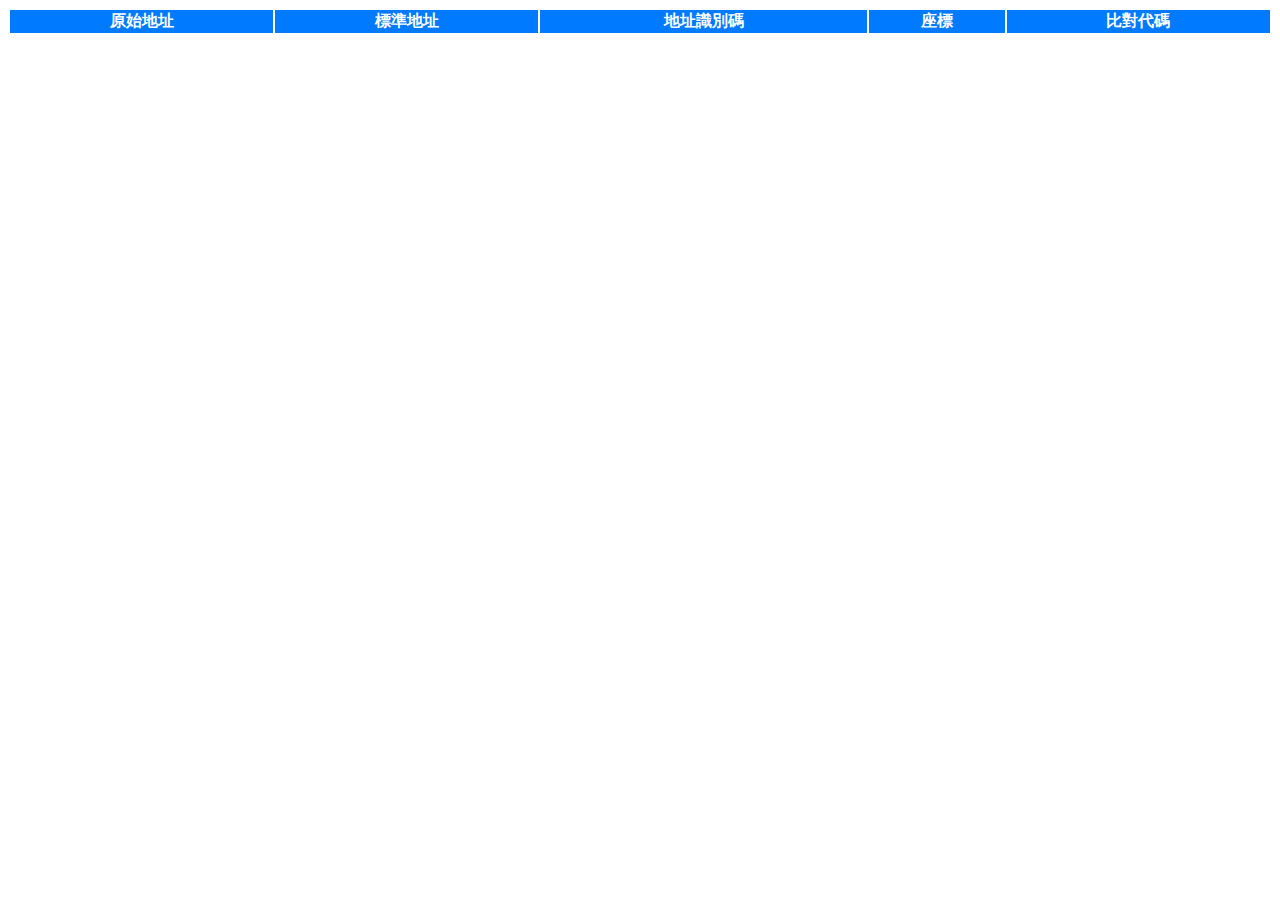
<file: src/main/resources/static/origrinal/index.html>
<!DOCTYPE html>
<html lang="zh-Hant">
  <head>
    <meta charset="UTF-8" />
    <link rel="icon" href="logo.jpg"></link>
    <title>中華民國內政部-地址編碼
    </title>
    <style>
      .container {
        width: 100%;
        display: table;
        background-color: #007bff;
        color: white;
        text-align: center;
      }
      .row {
        display: table-row;
      }
      .cell {
        display: table-cell;
        padding: 10px;
      }
      .table {
        width: 100%;
        /* display: table; */
        color: white;
        text-align: center;
      }
      .title {
        background-color: #007bff;
        text-align: center;
      }
      .data {
        color:black;
        text-align: center;
      }
    </style>
  </head>
  <body>
    <!-- <div class="container">
      <div class="row">
        <div class="cell">戶號地址</div>
        <div class="cell">標準地址</div>
        <div class="cell">地址識別碼</div>
        <div class="cell">座標</div>
        <div class="cell">比對代碼</div>
      </div>
      <div class="row">
        <div class="cell">彰化縣二林鎮興農路008彰化縣行 24 號</div>
        <div class="cell">彰化縣二林鎮興農路008彰化縣行 24 號</div>
        <div class="cell">BNT3626-3</div>
        <div class="cell">120.38136, 23.89831</div>
        <div class="cell">JA111</div>
      </div>
    </div> -->
    <table id="myTable" class="table">
      <thead>
        <tr id="th">
          <th class="title">原始地址</th>
          <th class="title">標準地址</th>
          <th class="title">地址識別碼</th>
          <th class="title">座標</th>
          <th class="title">比對代碼</th>
        </tr>
      </thead>
      <tbody></tbody>
    </table>
    </div>
  </body>
  <script>
    let joinStepArray =
      [
      {key:'JA1',text:'最嚴謹比對'},
      {key:'JA2',text:'排除鄰比對'},
      {key:'JA3',text:'排除村、里比對'},
      {key:'JB1',text:'退室比對'},
      {key:'JB2',text:'樓之之樓比對'},
      {key:'JB3',text:'退樓後之比對'},
      {key:'JB4',text:'退樓比對'},
      {key:'JB5',text:'號之之號比對'},
      {key:'JC1',text:'臨建特附進階比對'},
      {key:'JC2',text:'路地名進階比對'},
      {key:'JC3',text:'缺路地名進階比對'},
      {key:'JC4',text:'號樓之要件進階比對'},
      {key:'JD1',text:'排除要件對應多址'},

      {key:'JD2',text:'地址明確拆分多址'},
      {key:'JD3',text:'退室多址比對'},
      {key:'JD4',text:'退樓後之多址比對'},

      {key:'JD5',text:'退樓多址比對'},
      {key:'JD6',text:'附近地址比對'},
      {key:'JD7',text:'增編多址比對'},

      {key:'JE1',text:'公設'},
      {key:'JE2',text:'具方向性地址'},
      {key:'JE3',text:'特殊地址'},
      {key:'JE4',text:'地址要件不齊'},
      {key:'JE5',text:'地址不存在母體'},
      {key:'JE61',text:'門牌廢止'},
      {key:'JE62',text:'異動軌跡有異'},
      {key:'JE9',text:'其他'},
    ]
    
    let url = new URL(window.location.href);

    let full = url.searchParams.get("full");
    let id = url.searchParams.get("id");
    let xy = url.searchParams.get("xy");
    let js = url.searchParams.get("js");
    let os = url.searchParams.get("os");

    let fullArray;
    let idArray;
    let xyArray;
    let jsArray;
   
    
    
    if (os) {
      console.log("os:{}", os);
    }

    if (full) {
      console.log("full:{}", full);
        fullArray = full.split(",");
    }

    if (id) {
      console.log("id:{}", id);
        idArray = id.split(",");
    }

    if (xy) {
        xyArray = xy.split(",");
    }

    if (js) {
        jsArray = js.split(",")
      
    }

    console.log("fullArray:", fullArray);
    console.log("idArray:", idArray);
    console.log("xyArray:", xyArray);
    console.log("jsArray:", jsArray);
   

    let max = fullArray.length;
    let table = document
      .getElementById("myTable")
      .getElementsByTagName("tbody")[0];

    for (let index = 0; index < max; index++) {
    
      let newRow = table.insertRow();
      newRow.setAttribute('class','data');

      let cell1 = newRow.insertCell(0);
      let cell2 = newRow.insertCell(1);
      let cell3 = newRow.insertCell(2);
      let cell4 = newRow.insertCell(3);
      let cell5 = newRow.insertCell(4);

      cell2.textContent = fullArray[index];
      cell3.textContent = idArray[index];
      cell4.textContent = xyArray[index].replace(':',',');
      let temp;
    joinStepArray.forEach(x=>{
      if(x.key ==jsArray[index].substring(0,3) ){
temp =`${jsArray[index]}:${x.text}`;
      }
    })
     console.log('temp:',temp)
      cell5.textContent = temp
      cell1.textContent = os;
    }
  </script>
</html>
</file>
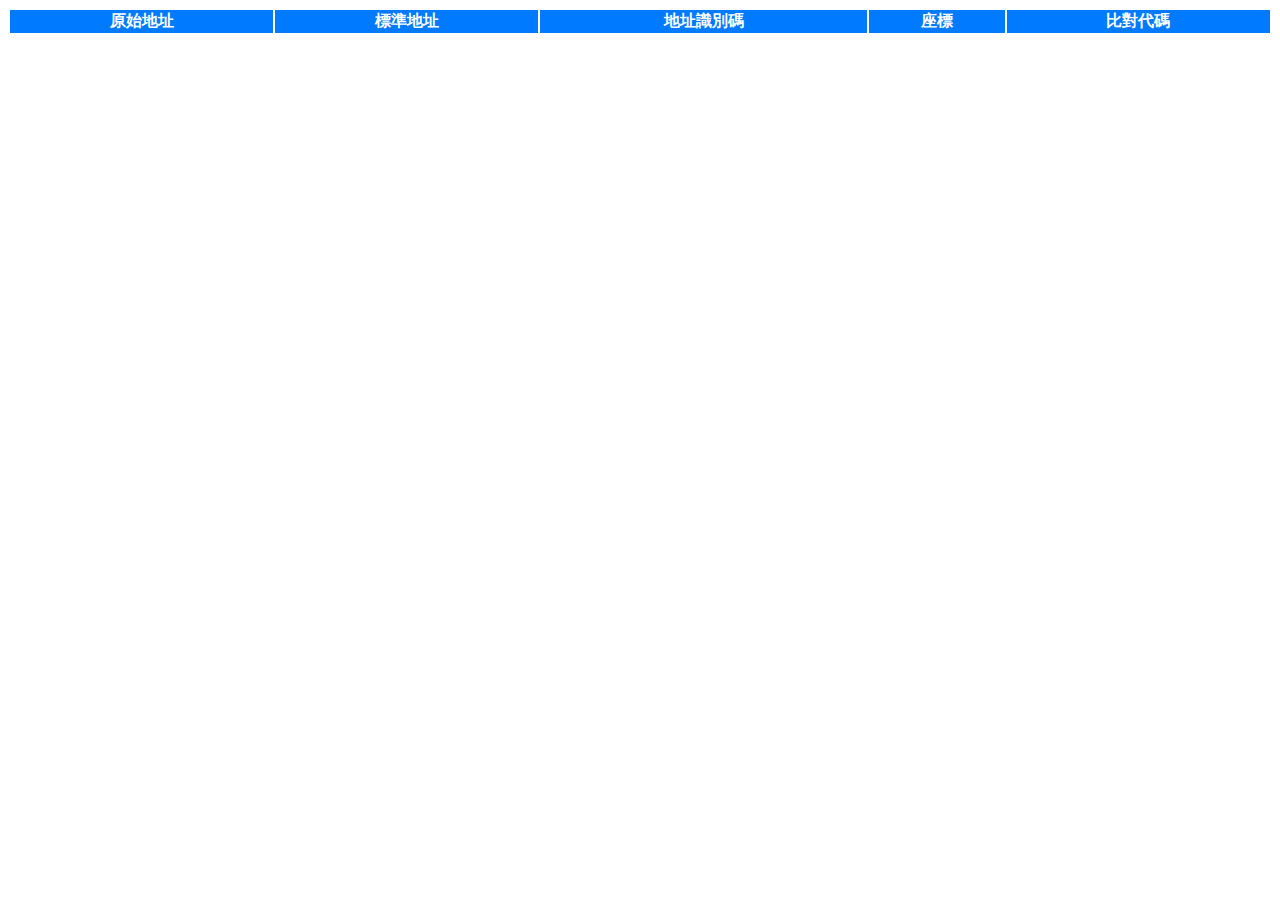
<file: src/main/resources/static/origrinal/single.html>
<!DOCTYPE html>
<html lang="zh-Hant">
  <head>
    <meta charset="UTF-8" />
    <link rel="icon" href="logo.jpg"></link>
    <title>中華民國內政部-地址編碼
    </title>
    <style>
      .container {
        width: 100%;
        display: table;
        background-color: #007bff;
        color: white;
        text-align: center;
      }
      .row {
        display: table-row;
      }
      .cell {
        display: table-cell;
        padding: 10px;
      }
      .table {
        width: 100%;
        /* display: table; */
        color: white;
        text-align: center;
      }
      .title {
        background-color: #007bff;
        text-align: center;
      }
      .data {
        color:black;
        text-align: center;
      }
    </style>
  </head>
  <body>
    <!-- <div class="container">
      <div class="row">
        <div class="cell">戶號地址</div>
        <div class="cell">標準地址</div>
        <div class="cell">地址識別碼</div>
        <div class="cell">座標</div>
        <div class="cell">比對代碼</div>
      </div>
      <div class="row">
        <div class="cell">彰化縣二林鎮興農路008彰化縣行 24 號</div>
        <div class="cell">彰化縣二林鎮興農路008彰化縣行 24 號</div>
        <div class="cell">BNT3626-3</div>
        <div class="cell">120.38136, 23.89831</div>
        <div class="cell">JA111</div>
      </div>
    </div> -->
    <table id="myTable" class="table">
      <thead>
        <tr id="th">
          <th class="title">原始地址</th>
          <th class="title">標準地址</th>
          <th class="title">地址識別碼</th>
          <th class="title">座標</th>
          <th class="title">比對代碼</th>
        </tr>
      </thead>
      <tbody></tbody>
    </table>
    </div>
  </body>
  <script
    src="https://code.jquery.com/jquery-3.7.1.js"
    integrity="sha256-eKhayi8LEQwp4NKxN+CfCh+3qOVUtJn3QNZ0TciWLP4="
    crossorigin="anonymous"
  ></script>
  <script>
    let url = new URL(window.location.href);

    let full = url.searchParams.get("full");
    let id = url.searchParams.get("id");
    let xy = url.searchParams.get("xy");
    let js = url.searchParams.get("js");
    let os = url.searchParams.get("os");

    let fullArray;
    let idArray;
    let xyArray;
    let jsArray;
    
    
    if (os) {
      console.log("os:{}", os);
    }

    if (full) {
      console.log("full:{}", full);
        fullArray = full.split(",");
    }

    if (id) {
      console.log("id:{}", id);
        idArray = id.split(",");
    }

    if (xy) {
        xyArray = xy.split(",");
    }

    if (js) {
        jsArray = js.split(",");
    }

    console.log("fullArray:", fullArray);
    console.log("idArray:", idArray);
    console.log("xyArray:", xyArray);
    console.log("jsArray:", jsArray);

    let max = fullArray.length;
    let table = document
      .getElementById("myTable")
      .getElementsByTagName("tbody")[0];

    for (let index = 0; index < max; index++) {
    
      let newRow = table.insertRow();
      newRow.setAttribute('class','data');

      let cell1 = newRow.insertCell(0);
      let cell2 = newRow.insertCell(1);
      let cell3 = newRow.insertCell(2);
      let cell4 = newRow.insertCell(3);
      let cell5 = newRow.insertCell(4);

      cell2.textContent = fullArray[index];
      cell3.textContent = idArray[index];
      cell4.textContent = xyArray[index].replace(':',',');
      cell5.textContent = jsArray[index];
      cell1.textContent = os;
    }
  </script>
</html>
</file>
